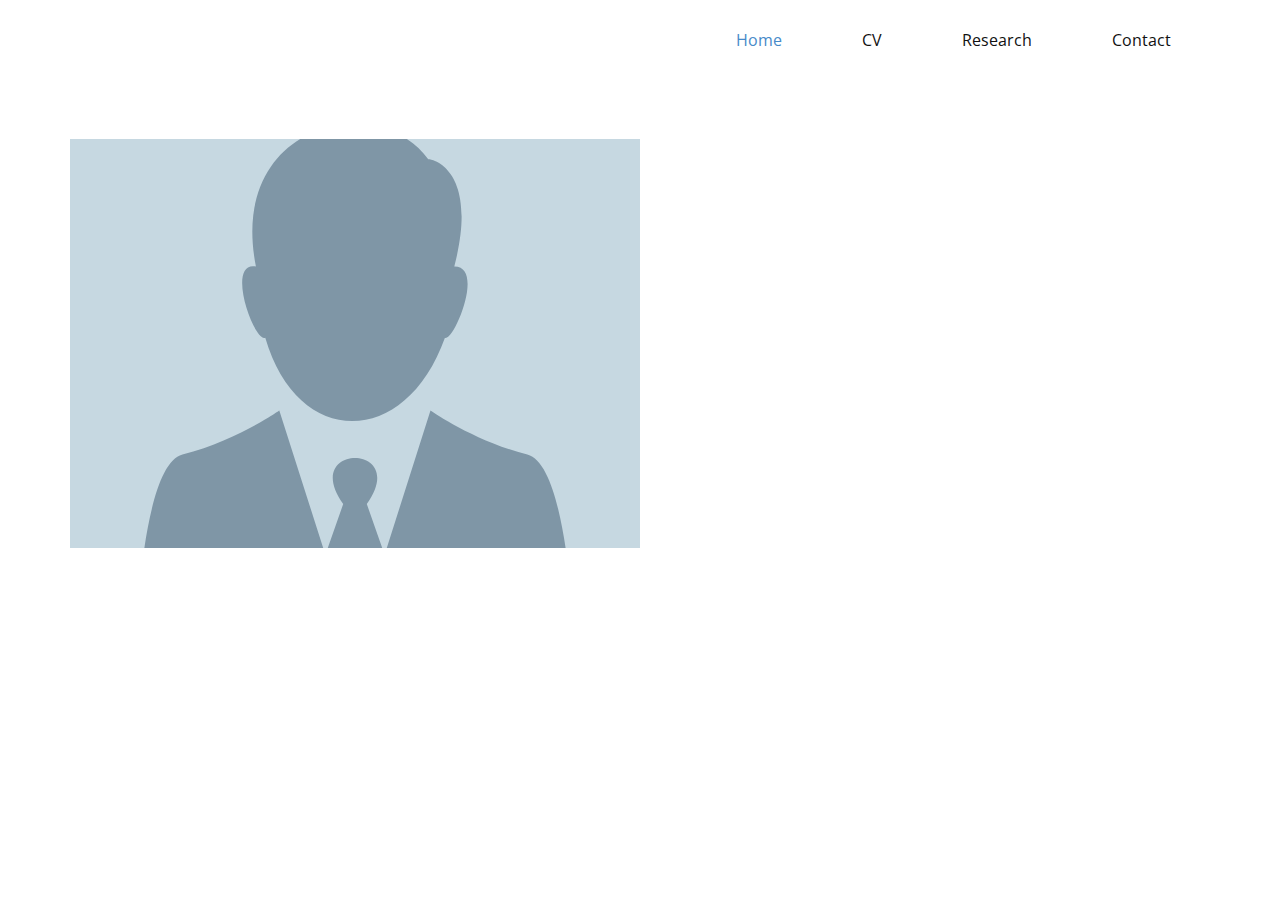
<file: index.html>
<!DOCTYPE html>
<html style="font-size: 16px;" lang="en"><head>
    <meta name="viewport" content="width=device-width, initial-scale=1.0">
    <meta charset="utf-8">
    <meta name="keywords" content="INTUITIVE">
    <meta name="description" content="">
    <title>Home</title>
    <link rel="stylesheet" href="nicepage.css" media="screen">
<link rel="stylesheet" href="Home.css" media="screen">
    <script class="u-script" type="text/javascript" src="jquery-1.9.1.min.js" defer=""></script>
    <script class="u-script" type="text/javascript" src="nicepage.js" "="" defer=""></script>
    <meta name="generator" content="Nicepage 4.16.0, nicepage.com">
    <link id="u-theme-google-font" rel="stylesheet" href="https://fonts.googleapis.com/css?family=Roboto:100,100i,300,300i,400,400i,500,500i,700,700i,900,900i|Open+Sans:300,300i,400,400i,500,500i,600,600i,700,700i,800,800i">
    
    
    <script type="application/ld+json">{
		"@context": "http://schema.org",
		"@type": "Organization",
		"name": ""
}</script>
    <meta name="theme-color" content="#478ac9">
    <meta property="og:title" content="Research">
    <meta property="og:type" content="website">
  </head>
  <body data-home-page="https://website2657097.nicepage.io/Research.html?version=25059de0-69b9-44d0-9498-b5e29f1c19d8" data-home-page-title="Research" class="u-body u-xl-mode" data-lang="en"><header class="u-clearfix u-header u-header" id="sec-1e15"><div class="u-clearfix u-sheet u-sheet-1">
        <nav class="u-menu u-menu-one-level u-offcanvas u-menu-1">
          <div class="menu-collapse" style="font-size: 1rem; letter-spacing: 0px;">
            <a class="u-button-style u-custom-left-right-menu-spacing u-custom-padding-bottom u-custom-top-bottom-menu-spacing u-nav-link u-text-active-palette-1-base u-text-hover-palette-2-base" href="#">
              <svg class="u-svg-link" viewBox="0 0 24 24"><use xlink:href="#menu-hamburger"></use></svg>
              <svg class="u-svg-content" version="1.1" id="menu-hamburger" viewBox="0 0 16 16" x="0px" y="0px" xmlns:xlink="http://www.w3.org/1999/xlink" xmlns="http://www.w3.org/2000/svg"><g><rect y="1" width="16" height="2"></rect><rect y="7" width="16" height="2"></rect><rect y="13" width="16" height="2"></rect>
</g></svg>
            </a>
          </div>
          <div class="u-custom-menu u-nav-container">
            <ul class="u-nav u-unstyled u-nav-1"><li class="u-nav-item"><a class="u-button-style u-nav-link u-text-active-palette-1-base u-text-hover-palette-2-base" href="Home.html" style="padding: 10px 40px;">Home</a>
</li><li class="u-nav-item"><a class="u-button-style u-nav-link u-text-active-palette-1-base u-text-hover-palette-2-base" href="CV.html" style="padding: 10px 40px;">CV</a>
</li><li class="u-nav-item"><a class="u-button-style u-nav-link u-text-active-palette-1-base u-text-hover-palette-2-base" href="Research.html" style="padding: 10px 40px;">Research</a>
</li><li class="u-nav-item"><a class="u-button-style u-nav-link u-text-active-palette-1-base u-text-hover-palette-2-base" href="Contact.html" style="padding: 10px 40px;">Contact</a>
</li></ul>
          </div>
          <div class="u-custom-menu u-nav-container-collapse">
            <div class="u-black u-container-style u-inner-container-layout u-opacity u-opacity-95 u-sidenav">
              <div class="u-inner-container-layout u-sidenav-overflow">
                <div class="u-menu-close"></div>
                <ul class="u-align-center u-nav u-popupmenu-items u-unstyled u-nav-2"><li class="u-nav-item"><a class="u-button-style u-nav-link" href="Home.html">Home</a>
</li><li class="u-nav-item"><a class="u-button-style u-nav-link" href="CV.html">CV</a>
</li><li class="u-nav-item"><a class="u-button-style u-nav-link" href="Research.html">Research</a>
</li><li class="u-nav-item"><a class="u-button-style u-nav-link" href="Contact.html">Contact</a>
</li></ul>
              </div>
            </div>
            <div class="u-black u-menu-overlay u-opacity u-opacity-70"></div>
          </div>
        </nav>
      </div></header>
    <section class="u-clearfix u-section-1" id="sec-ca12">
      <div class="u-clearfix u-sheet u-sheet-1">
        <div class="u-clearfix u-expanded-width u-layout-wrap u-layout-wrap-1">
          <div class="u-layout">
            <div class="u-layout-row">
              <div class="u-container-style u-image u-layout-cell u-size-30 u-image-1" data-image-width="400" data-image-height="265">
                <div class="u-container-layout u-container-layout-1"></div>
              </div>
              <div class="u-align-left u-container-style u-layout-cell u-size-30 u-layout-cell-2">
                <div class="u-container-layout u-container-layout-2"></div>
              </div>
            </div>
          </div>
        </div>
      </div>
    </section>
  
</body></html>
</file>
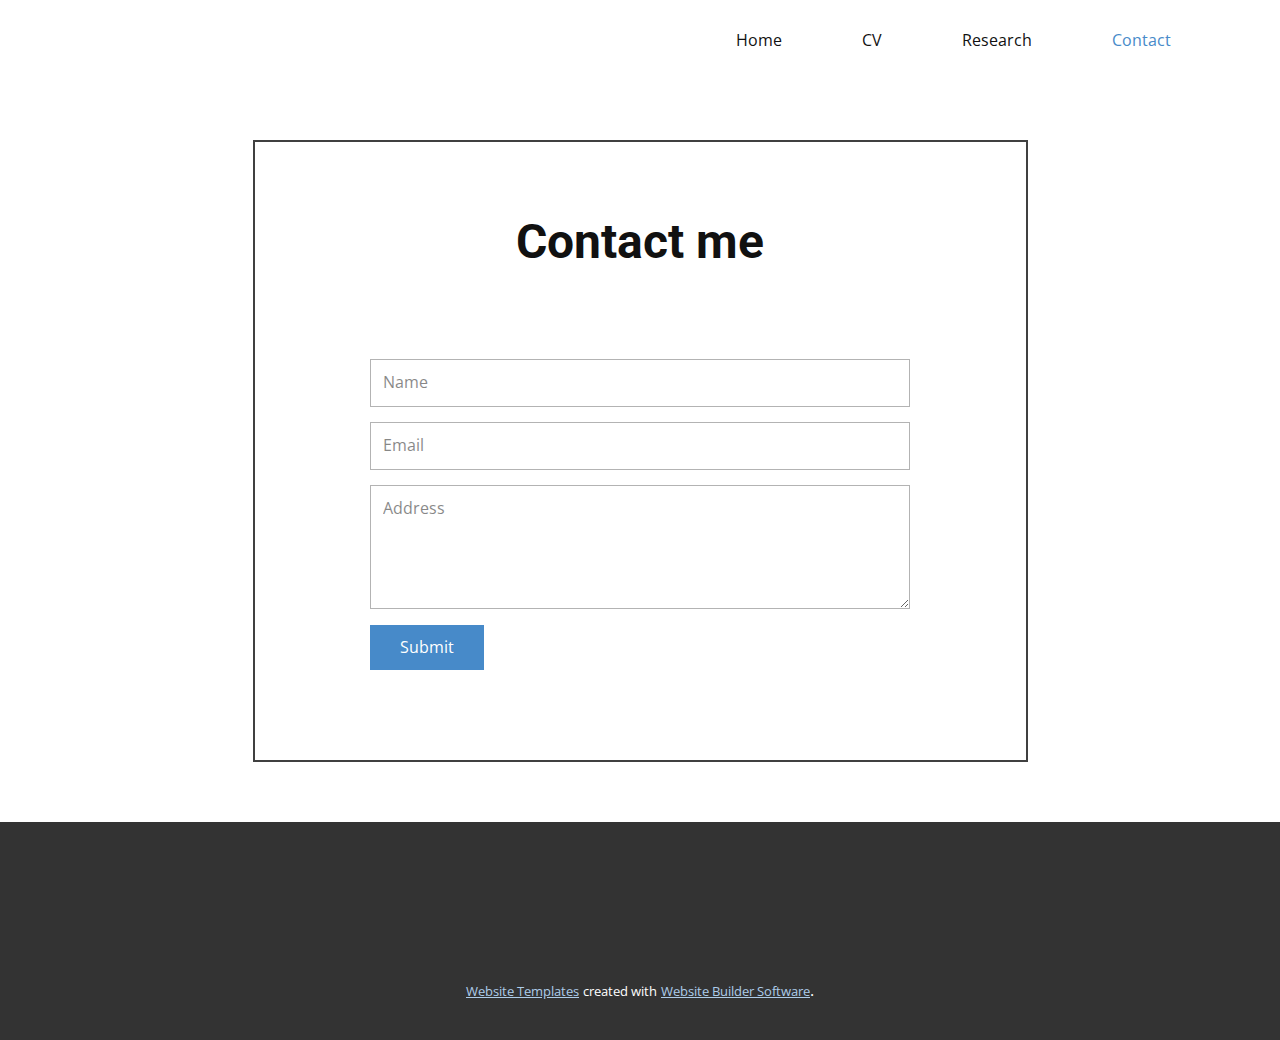
<file: Contact.html>
<!DOCTYPE html>
<html style="font-size: 16px;" lang="en"><head>
    <meta name="viewport" content="width=device-width, initial-scale=1.0">
    <meta charset="utf-8">
    <meta name="keywords" content="Contact me">
    <meta name="description" content="">
    <title>Contact</title>
    <link rel="stylesheet" href="nicepage.css" media="screen">
<link rel="stylesheet" href="Contact.css" media="screen">
    <script class="u-script" type="text/javascript" src="jquery-1.9.1.min.js" defer=""></script>
    <script class="u-script" type="text/javascript" src="nicepage.js" "="" defer=""></script>
    <meta name="generator" content="Nicepage 4.16.0, nicepage.com">
    <link id="u-theme-google-font" rel="stylesheet" href="https://fonts.googleapis.com/css?family=Roboto:100,100i,300,300i,400,400i,500,500i,700,700i,900,900i|Open+Sans:300,300i,400,400i,500,500i,600,600i,700,700i,800,800i">
    
    
    <script type="application/ld+json">{
		"@context": "http://schema.org",
		"@type": "Organization",
		"name": ""
}</script>
    <meta name="theme-color" content="#478ac9">
    <meta property="og:title" content="Contact">
    <meta property="og:type" content="website">
  </head>
  <body class="u-body u-xl-mode" data-lang="en"><header class="u-clearfix u-header u-header" id="sec-1e15"><div class="u-clearfix u-sheet u-sheet-1">
        <nav class="u-menu u-menu-one-level u-offcanvas u-menu-1">
          <div class="menu-collapse" style="font-size: 1rem; letter-spacing: 0px;">
            <a class="u-button-style u-custom-left-right-menu-spacing u-custom-padding-bottom u-custom-top-bottom-menu-spacing u-nav-link u-text-active-palette-1-base u-text-hover-palette-2-base" href="#">
              <svg class="u-svg-link" viewBox="0 0 24 24"><use xlink:href="#menu-hamburger"></use></svg>
              <svg class="u-svg-content" version="1.1" id="menu-hamburger" viewBox="0 0 16 16" x="0px" y="0px" xmlns:xlink="http://www.w3.org/1999/xlink" xmlns="http://www.w3.org/2000/svg"><g><rect y="1" width="16" height="2"></rect><rect y="7" width="16" height="2"></rect><rect y="13" width="16" height="2"></rect>
</g></svg>
            </a>
          </div>
          <div class="u-custom-menu u-nav-container">
            <ul class="u-nav u-unstyled u-nav-1"><li class="u-nav-item"><a class="u-button-style u-nav-link u-text-active-palette-1-base u-text-hover-palette-2-base" href="/Home.html" style="padding: 10px 40px;">Home</a>
</li><li class="u-nav-item"><a class="u-button-style u-nav-link u-text-active-palette-1-base u-text-hover-palette-2-base" href="/CV.html" style="padding: 10px 40px;">CV</a>
</li><li class="u-nav-item"><a class="u-button-style u-nav-link u-text-active-palette-1-base u-text-hover-palette-2-base" href="/Research.html" style="padding: 10px 40px;">Research</a>
</li><li class="u-nav-item"><a class="u-button-style u-nav-link u-text-active-palette-1-base u-text-hover-palette-2-base" href="/Contact.html" style="padding: 10px 40px;">Contact</a>
</li></ul>
          </div>
          <div class="u-custom-menu u-nav-container-collapse">
            <div class="u-black u-container-style u-inner-container-layout u-opacity u-opacity-95 u-sidenav">
              <div class="u-inner-container-layout u-sidenav-overflow">
                <div class="u-menu-close"></div>
                <ul class="u-align-center u-nav u-popupmenu-items u-unstyled u-nav-2"><li class="u-nav-item"><a class="u-button-style u-nav-link" href="/Home.html">Home</a>
</li><li class="u-nav-item"><a class="u-button-style u-nav-link" href="/CV.html">CV</a>
</li><li class="u-nav-item"><a class="u-button-style u-nav-link" href="/Research.html">Research</a>
</li><li class="u-nav-item"><a class="u-button-style u-nav-link" href="/Contact.html">Contact</a>
</li></ul>
              </div>
            </div>
            <div class="u-black u-menu-overlay u-opacity u-opacity-70"></div>
          </div>
        </nav>
      </div></header>
    <section class="u-clearfix u-section-1" id="sec-1971">
      <div class="u-clearfix u-sheet u-valign-middle u-sheet-1">
        <div class="u-align-center u-border-2 u-border-grey-75 u-container-style u-expanded-width-xs u-group u-group-1">
          <div class="u-container-layout u-valign-middle u-container-layout-1">
            <h1 class="u-text u-text-default u-text-1">Contact me</h1>
            <div class="u-form u-form-1">
              <form action="A.Zuleta@physik.uni-muenchen.de" method="POST" class="u-clearfix u-form-spacing-15 u-form-vertical u-inner-form" style="padding: 15px;" source="custom" name="form">
                <div class="u-form-group u-form-name u-label-none">
                  <label for="name-daa0" class="u-label">Name</label>
                  <input type="text" placeholder="Name" id="name-daa0" name="name" class="u-border-1 u-border-grey-30 u-input u-input-rectangle" required="">
                </div>
                <div class="u-form-email u-form-group u-label-none">
                  <label for="email-daa0" class="u-label">Email</label>
                  <input type="email" placeholder="Email" id="email-daa0" name="email" class="u-border-1 u-border-grey-30 u-input u-input-rectangle" required="">
                </div>
                <div class="u-form-group u-form-message u-label-none">
                  <label for="message-daa0" class="u-label">Address</label>
                  <textarea placeholder="Address" rows="4" cols="50" id="message-daa0" name="message" class="u-border-1 u-border-grey-30 u-input u-input-rectangle" required=""></textarea>
                </div>
                <div class="u-align-left u-form-group u-form-submit">
                  <a href="#" class="u-btn u-btn-submit u-button-style">Submit</a>
                  <input type="submit" value="submit" class="u-form-control-hidden">
                </div>
                <div class="u-form-send-message u-form-send-success">Thank you! Your message has been sent.</div>
                <div class="u-form-send-error u-form-send-message">Unable to send your message. Please fix errors then try again.</div>
                <input type="hidden" value="" name="recaptchaResponse">
              </form>
            </div>
          </div>
        </div>
      </div>
    </section>
    
    
    <footer class="u-align-center u-clearfix u-footer u-grey-80 u-footer" id="sec-3185"><div class="u-align-left u-clearfix u-sheet u-sheet-1"></div></footer>
    <section class="u-backlink u-clearfix u-grey-80">
      <a class="u-link" href="https://nicepage.com/website-templates" target="_blank">
        <span>Website Templates</span>
      </a>
      <p class="u-text">
        <span>created with</span>
      </p>
      <a class="u-link" href="" target="_blank">
        <span>Website Builder Software</span>
      </a>. 
    </section>
  
</body></html>
</file>
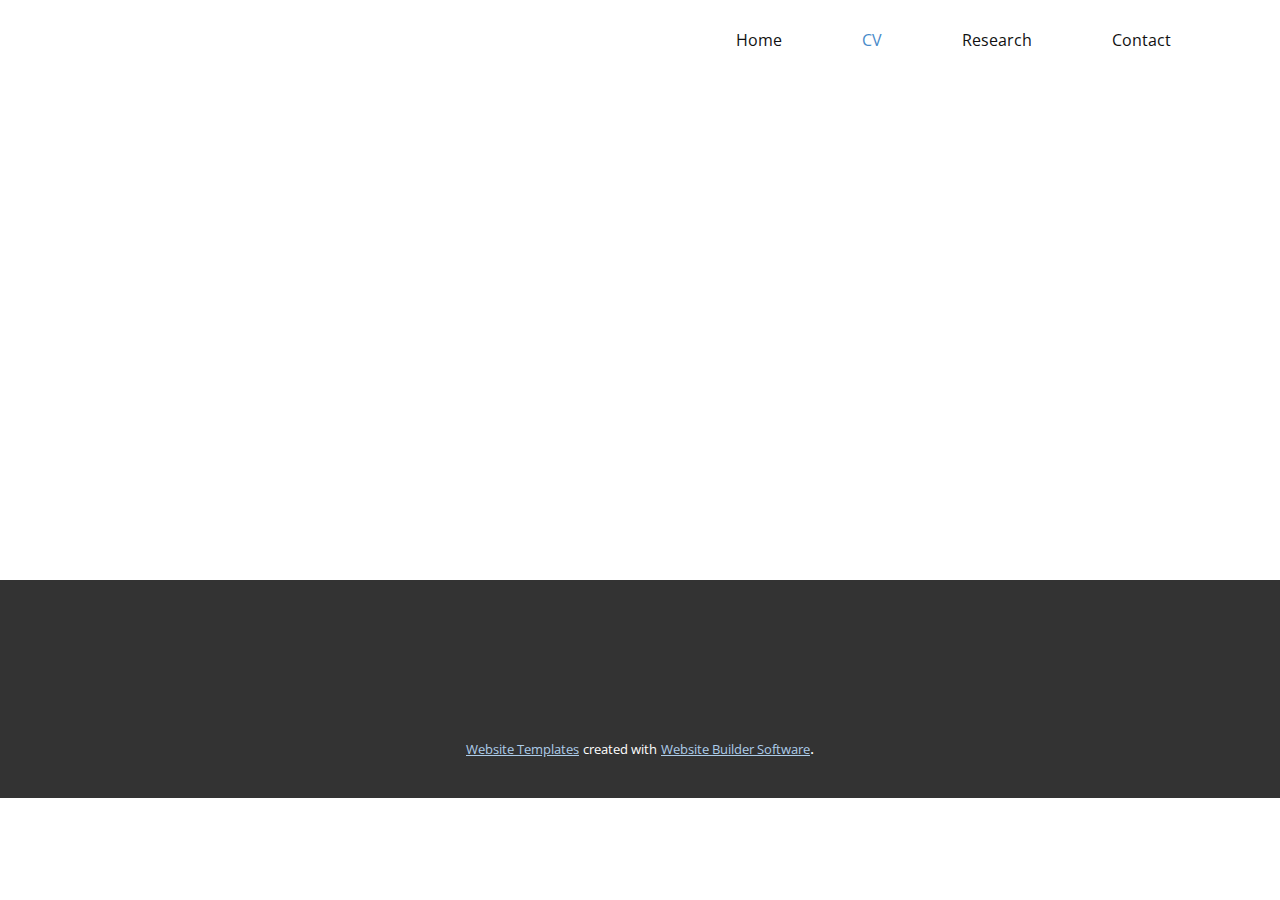
<file: CV.html>
<!DOCTYPE html>
<html style="font-size: 16px;" lang="en"><head>
    <meta name="viewport" content="width=device-width, initial-scale=1.0">
    <meta charset="utf-8">
    <meta name="keywords" content="">
    <meta name="description" content="">
    <title>CV</title>
    <link rel="stylesheet" href="nicepage.css" media="screen">
<link rel="stylesheet" href="CV.css" media="screen">
    <script class="u-script" type="text/javascript" src="jquery-1.9.1.min.js" defer=""></script>
    <script class="u-script" type="text/javascript" src="nicepage.js" "="" defer=""></script>
    <meta name="generator" content="Nicepage 4.16.0, nicepage.com">
    <link id="u-theme-google-font" rel="stylesheet" href="https://fonts.googleapis.com/css?family=Roboto:100,100i,300,300i,400,400i,500,500i,700,700i,900,900i|Open+Sans:300,300i,400,400i,500,500i,600,600i,700,700i,800,800i">
    
    
    <script type="application/ld+json">{
		"@context": "http://schema.org",
		"@type": "Organization",
		"name": ""
}</script>
    <meta name="theme-color" content="#478ac9">
    <meta property="og:title" content="CV">
    <meta property="og:type" content="website">
  </head>
  <body class="u-body u-xl-mode" data-lang="en"><header class="u-clearfix u-header u-header" id="sec-1e15"><div class="u-clearfix u-sheet u-sheet-1">
        <nav class="u-menu u-menu-one-level u-offcanvas u-menu-1">
          <div class="menu-collapse" style="font-size: 1rem; letter-spacing: 0px;">
            <a class="u-button-style u-custom-left-right-menu-spacing u-custom-padding-bottom u-custom-top-bottom-menu-spacing u-nav-link u-text-active-palette-1-base u-text-hover-palette-2-base" href="#">
              <svg class="u-svg-link" viewBox="0 0 24 24"><use xlink:href="#menu-hamburger"></use></svg>
              <svg class="u-svg-content" version="1.1" id="menu-hamburger" viewBox="0 0 16 16" x="0px" y="0px" xmlns:xlink="http://www.w3.org/1999/xlink" xmlns="http://www.w3.org/2000/svg"><g><rect y="1" width="16" height="2"></rect><rect y="7" width="16" height="2"></rect><rect y="13" width="16" height="2"></rect>
</g></svg>
            </a>
          </div>
          <div class="u-custom-menu u-nav-container">
            <ul class="u-nav u-unstyled u-nav-1"><li class="u-nav-item"><a class="u-button-style u-nav-link u-text-active-palette-1-base u-text-hover-palette-2-base" href="/Home.html" style="padding: 10px 40px;">Home</a>
</li><li class="u-nav-item"><a class="u-button-style u-nav-link u-text-active-palette-1-base u-text-hover-palette-2-base" href="/CV.html" style="padding: 10px 40px;">CV</a>
</li><li class="u-nav-item"><a class="u-button-style u-nav-link u-text-active-palette-1-base u-text-hover-palette-2-base" href="/Research.html" style="padding: 10px 40px;">Research</a>
</li><li class="u-nav-item"><a class="u-button-style u-nav-link u-text-active-palette-1-base u-text-hover-palette-2-base" href="/Contact.html" style="padding: 10px 40px;">Contact</a>
</li></ul>
          </div>
          <div class="u-custom-menu u-nav-container-collapse">
            <div class="u-black u-container-style u-inner-container-layout u-opacity u-opacity-95 u-sidenav">
              <div class="u-inner-container-layout u-sidenav-overflow">
                <div class="u-menu-close"></div>
                <ul class="u-align-center u-nav u-popupmenu-items u-unstyled u-nav-2"><li class="u-nav-item"><a class="u-button-style u-nav-link" href="/Home.html">Home</a>
</li><li class="u-nav-item"><a class="u-button-style u-nav-link" href="/CV.html">CV</a>
</li><li class="u-nav-item"><a class="u-button-style u-nav-link" href="/Research.html">Research</a>
</li><li class="u-nav-item"><a class="u-button-style u-nav-link" href="/Contact.html">Contact</a>
</li></ul>
              </div>
            </div>
            <div class="u-black u-menu-overlay u-opacity u-opacity-70"></div>
          </div>
        </nav>
      </div></header>
    <section class="u-clearfix u-section-1" id="sec-64d1">
      <div class="u-clearfix u-sheet u-sheet-1"></div>
    </section>
    
    
    <footer class="u-align-center u-clearfix u-footer u-grey-80 u-footer" id="sec-3185"><div class="u-align-left u-clearfix u-sheet u-sheet-1"></div></footer>
    <section class="u-backlink u-clearfix u-grey-80">
      <a class="u-link" href="https://nicepage.com/website-templates" target="_blank">
        <span>Website Templates</span>
      </a>
      <p class="u-text">
        <span>created with</span>
      </p>
      <a class="u-link" href="" target="_blank">
        <span>Website Builder Software</span>
      </a>. 
    </section>
  
</body></html>
</file>
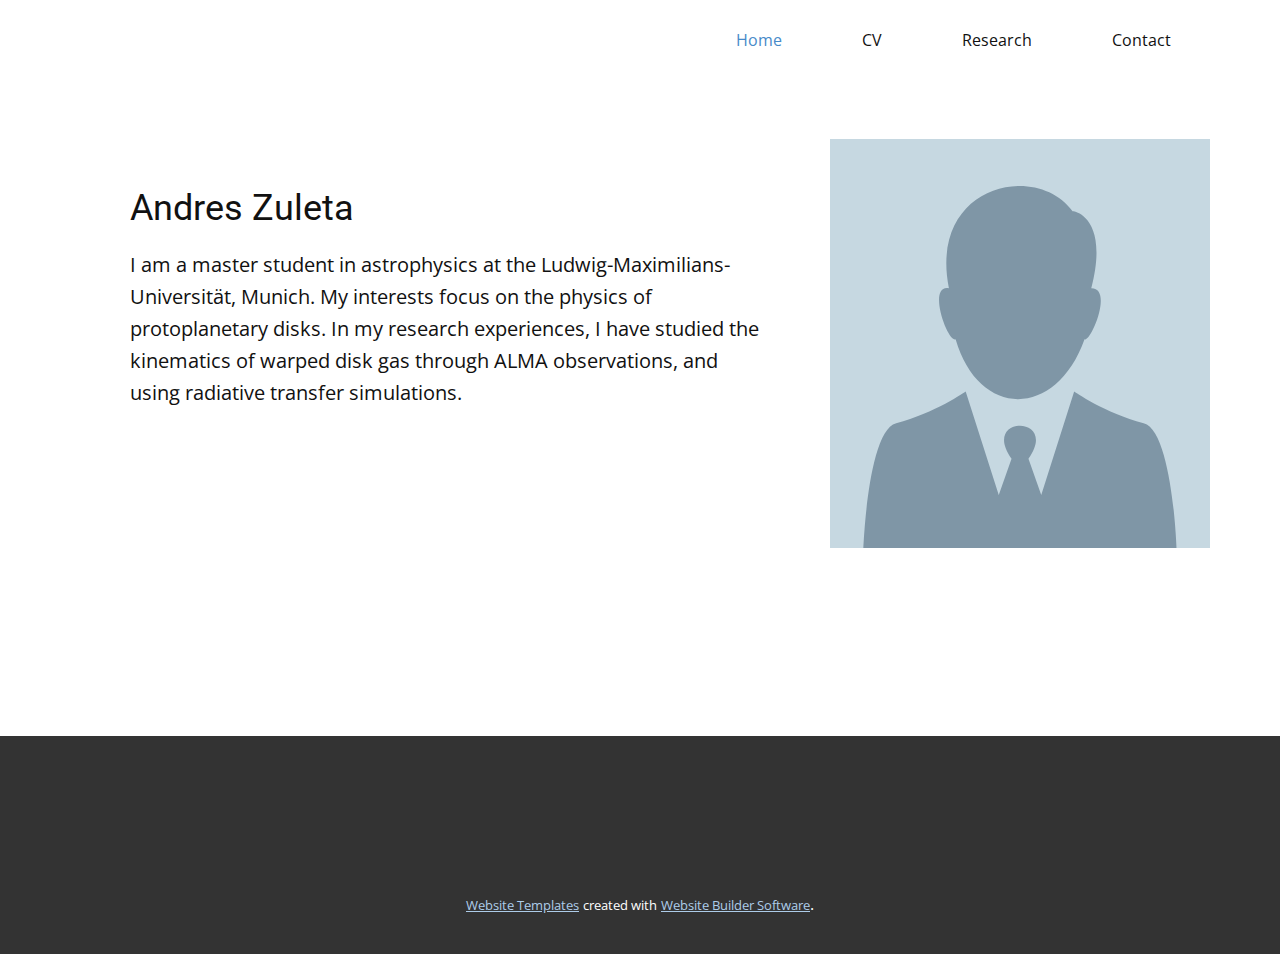
<file: Home.html>
<!DOCTYPE html>
<html style="font-size: 16px;" lang="en"><head>
    <meta name="viewport" content="width=device-width, initial-scale=1.0">
    <meta charset="utf-8">
    <meta name="keywords" content="Andres Zuleta">
    <meta name="description" content="">
    <title>Home</title>
    <link rel="stylesheet" href="nicepage.css" media="screen">
<link rel="stylesheet" href="Home.css" media="screen">
    <script class="u-script" type="text/javascript" src="jquery-1.9.1.min.js" defer=""></script>
    <script class="u-script" type="text/javascript" src="nicepage.js" "="" defer=""></script>
    <meta name="generator" content="Nicepage 4.16.0, nicepage.com">
    <link id="u-theme-google-font" rel="stylesheet" href="https://fonts.googleapis.com/css?family=Roboto:100,100i,300,300i,400,400i,500,500i,700,700i,900,900i|Open+Sans:300,300i,400,400i,500,500i,600,600i,700,700i,800,800i">
    
    
    <script type="application/ld+json">{
		"@context": "http://schema.org",
		"@type": "Organization",
		"name": ""
}</script>
    <meta name="theme-color" content="#478ac9">
    <meta property="og:title" content="Home">
    <meta property="og:type" content="website">
  </head>
  <body class="u-body u-xl-mode" data-lang="en"><header class="u-clearfix u-header u-header" id="sec-1e15"><div class="u-clearfix u-sheet u-sheet-1">
        <nav class="u-menu u-menu-one-level u-offcanvas u-menu-1">
          <div class="menu-collapse" style="font-size: 1rem; letter-spacing: 0px;">
            <a class="u-button-style u-custom-left-right-menu-spacing u-custom-padding-bottom u-custom-top-bottom-menu-spacing u-nav-link u-text-active-palette-1-base u-text-hover-palette-2-base" href="#">
              <svg class="u-svg-link" viewBox="0 0 24 24"><use xlink:href="#menu-hamburger"></use></svg>
              <svg class="u-svg-content" version="1.1" id="menu-hamburger" viewBox="0 0 16 16" x="0px" y="0px" xmlns:xlink="http://www.w3.org/1999/xlink" xmlns="http://www.w3.org/2000/svg"><g><rect y="1" width="16" height="2"></rect><rect y="7" width="16" height="2"></rect><rect y="13" width="16" height="2"></rect>
</g></svg>
            </a>
          </div>
          <div class="u-custom-menu u-nav-container">
            <ul class="u-nav u-unstyled u-nav-1"><li class="u-nav-item"><a class="u-button-style u-nav-link u-text-active-palette-1-base u-text-hover-palette-2-base" href="/Home.html" style="padding: 10px 40px;">Home</a>
</li><li class="u-nav-item"><a class="u-button-style u-nav-link u-text-active-palette-1-base u-text-hover-palette-2-base" href="/CV.html" style="padding: 10px 40px;">CV</a>
</li><li class="u-nav-item"><a class="u-button-style u-nav-link u-text-active-palette-1-base u-text-hover-palette-2-base" href="/Research.html" style="padding: 10px 40px;">Research</a>
</li><li class="u-nav-item"><a class="u-button-style u-nav-link u-text-active-palette-1-base u-text-hover-palette-2-base" href="/Contact.html" style="padding: 10px 40px;">Contact</a>
</li></ul>
          </div>
          <div class="u-custom-menu u-nav-container-collapse">
            <div class="u-black u-container-style u-inner-container-layout u-opacity u-opacity-95 u-sidenav">
              <div class="u-inner-container-layout u-sidenav-overflow">
                <div class="u-menu-close"></div>
                <ul class="u-align-center u-nav u-popupmenu-items u-unstyled u-nav-2"><li class="u-nav-item"><a class="u-button-style u-nav-link" href="/Home.html">Home</a>
</li><li class="u-nav-item"><a class="u-button-style u-nav-link" href="/CV.html">CV</a>
</li><li class="u-nav-item"><a class="u-button-style u-nav-link" href="/Research.html">Research</a>
</li><li class="u-nav-item"><a class="u-button-style u-nav-link" href="/Contact.html">Contact</a>
</li></ul>
              </div>
            </div>
            <div class="u-black u-menu-overlay u-opacity u-opacity-70"></div>
          </div>
        </nav>
      </div></header>
    <section class="u-clearfix u-section-1" id="sec-a7ee">
      <div class="u-clearfix u-sheet u-sheet-1">
        <div class="u-clearfix u-expanded-width u-gutter-0 u-layout-spacing-vertical u-layout-wrap u-layout-wrap-1">
          <div class="u-layout">
            <div class="u-layout-row">
              <div class="u-align-left u-container-style u-layout-cell u-left-cell u-size-40 u-layout-cell-1">
                <div class="u-container-layout u-container-layout-1">
                  <h2 class="u-text u-text-default u-text-1">Andres Zuleta<br>
                  </h2>
                  <p class="u-text u-text-2">I am a master student in astrophysics at the Ludwig-Maximilians-Universität, Munich. My interests focus on the physics of protoplanetary disks. In my research experiences, I have studied the kinematics of warped disk gas through ALMA observations, and using radiative transfer simulations. </p>
                </div>
              </div>
              <div class="u-container-style u-image u-layout-cell u-right-cell u-size-20 u-image-1" src="" data-image-width="256" data-image-height="256">
                <div class="u-container-layout u-container-layout-2"></div>
              </div>
            </div>
          </div>
        </div>
      </div>
    </section>
    
    
    <footer class="u-align-center u-clearfix u-footer u-grey-80 u-footer" id="sec-3185"><div class="u-align-left u-clearfix u-sheet u-sheet-1"></div></footer>
    <section class="u-backlink u-clearfix u-grey-80">
      <a class="u-link" href="https://nicepage.com/website-templates" target="_blank">
        <span>Website Templates</span>
      </a>
      <p class="u-text">
        <span>created with</span>
      </p>
      <a class="u-link" href="" target="_blank">
        <span>Website Builder Software</span>
      </a>. 
    </section>
  
</body></html>
</file>
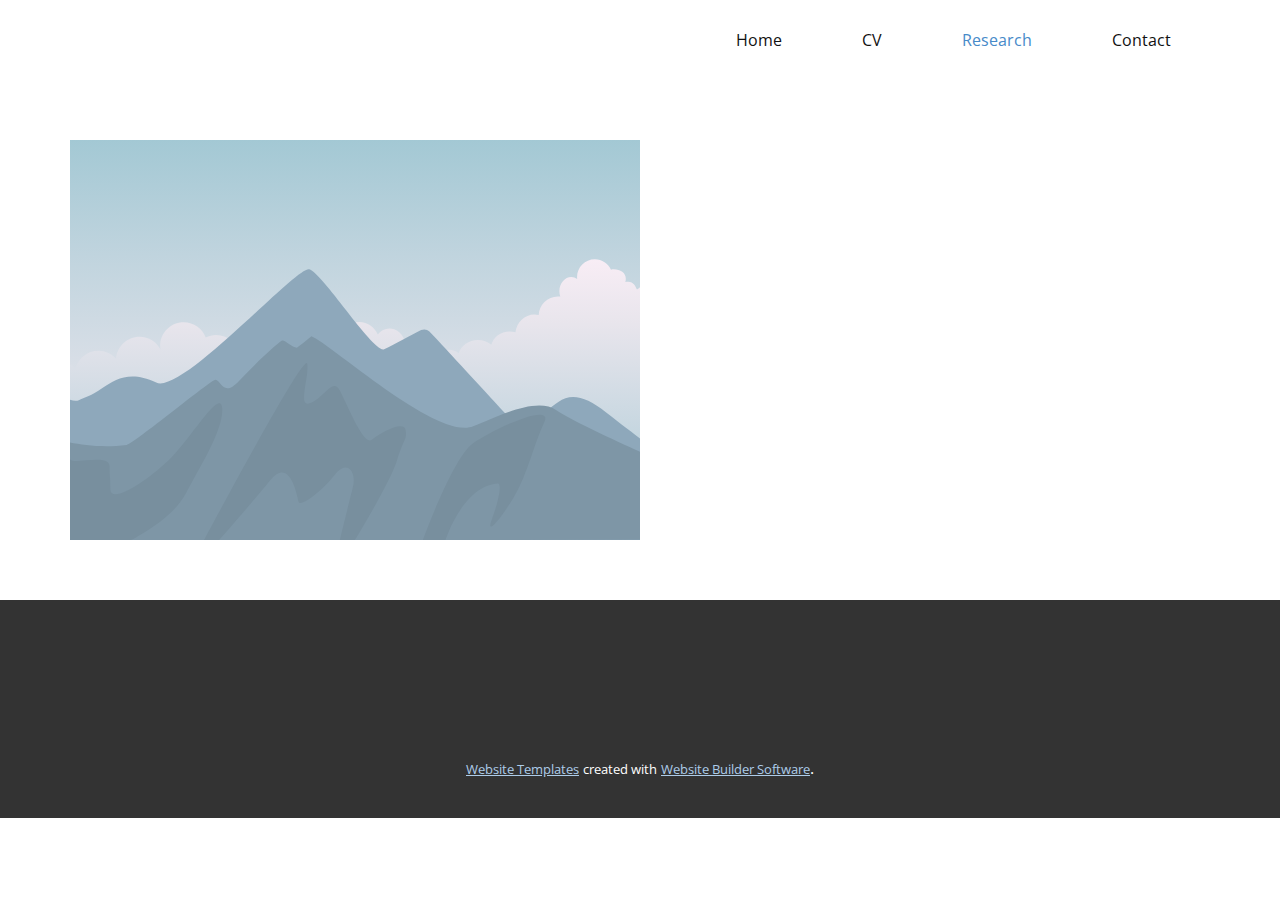
<file: Research.html>
<!DOCTYPE html>
<html style="font-size: 16px;" lang="en"><head>
    <meta name="viewport" content="width=device-width, initial-scale=1.0">
    <meta charset="utf-8">
    <meta name="keywords" content="INTUITIVE">
    <meta name="description" content="">
    <title>Research</title>
    <link rel="stylesheet" href="nicepage.css" media="screen">
<link rel="stylesheet" href="Research.css" media="screen">
    <script class="u-script" type="text/javascript" src="jquery-1.9.1.min.js" defer=""></script>
    <script class="u-script" type="text/javascript" src="nicepage.js" "="" defer=""></script>
    <meta name="generator" content="Nicepage 4.16.0, nicepage.com">
    <link id="u-theme-google-font" rel="stylesheet" href="https://fonts.googleapis.com/css?family=Roboto:100,100i,300,300i,400,400i,500,500i,700,700i,900,900i|Open+Sans:300,300i,400,400i,500,500i,600,600i,700,700i,800,800i">
    
    
    <script type="application/ld+json">{
		"@context": "http://schema.org",
		"@type": "Organization",
		"name": ""
}</script>
    <meta name="theme-color" content="#478ac9">
    <meta property="og:title" content="Research">
    <meta property="og:type" content="website">
  </head>
  <body class="u-body u-xl-mode" data-lang="en"><header class="u-clearfix u-header u-header" id="sec-1e15"><div class="u-clearfix u-sheet u-sheet-1">
        <nav class="u-menu u-menu-one-level u-offcanvas u-menu-1">
          <div class="menu-collapse" style="font-size: 1rem; letter-spacing: 0px;">
            <a class="u-button-style u-custom-left-right-menu-spacing u-custom-padding-bottom u-custom-top-bottom-menu-spacing u-nav-link u-text-active-palette-1-base u-text-hover-palette-2-base" href="#">
              <svg class="u-svg-link" viewBox="0 0 24 24"><use xlink:href="#menu-hamburger"></use></svg>
              <svg class="u-svg-content" version="1.1" id="menu-hamburger" viewBox="0 0 16 16" x="0px" y="0px" xmlns:xlink="http://www.w3.org/1999/xlink" xmlns="http://www.w3.org/2000/svg"><g><rect y="1" width="16" height="2"></rect><rect y="7" width="16" height="2"></rect><rect y="13" width="16" height="2"></rect>
</g></svg>
            </a>
          </div>
          <div class="u-custom-menu u-nav-container">
            <ul class="u-nav u-unstyled u-nav-1"><li class="u-nav-item"><a class="u-button-style u-nav-link u-text-active-palette-1-base u-text-hover-palette-2-base" href="/Home.html" style="padding: 10px 40px;">Home</a>
</li><li class="u-nav-item"><a class="u-button-style u-nav-link u-text-active-palette-1-base u-text-hover-palette-2-base" href="/CV.html" style="padding: 10px 40px;">CV</a>
</li><li class="u-nav-item"><a class="u-button-style u-nav-link u-text-active-palette-1-base u-text-hover-palette-2-base" href="/Research.html" style="padding: 10px 40px;">Research</a>
</li><li class="u-nav-item"><a class="u-button-style u-nav-link u-text-active-palette-1-base u-text-hover-palette-2-base" href="/Contact.html" style="padding: 10px 40px;">Contact</a>
</li></ul>
          </div>
          <div class="u-custom-menu u-nav-container-collapse">
            <div class="u-black u-container-style u-inner-container-layout u-opacity u-opacity-95 u-sidenav">
              <div class="u-inner-container-layout u-sidenav-overflow">
                <div class="u-menu-close"></div>
                <ul class="u-align-center u-nav u-popupmenu-items u-unstyled u-nav-2"><li class="u-nav-item"><a class="u-button-style u-nav-link" href="/Home.html">Home</a>
</li><li class="u-nav-item"><a class="u-button-style u-nav-link" href="/CV.html">CV</a>
</li><li class="u-nav-item"><a class="u-button-style u-nav-link" href="/Research.html">Research</a>
</li><li class="u-nav-item"><a class="u-button-style u-nav-link" href="/Contact.html">Contact</a>
</li></ul>
              </div>
            </div>
            <div class="u-black u-menu-overlay u-opacity u-opacity-70"></div>
          </div>
        </nav>
      </div></header>
    <section class="u-clearfix u-section-1" id="sec-ca12">
      <div class="u-clearfix u-sheet u-sheet-1">
        <div class="u-clearfix u-expanded-width u-layout-wrap u-layout-wrap-1">
          <div class="u-layout">
            <div class="u-layout-row">
              <div class="u-container-style u-image u-layout-cell u-size-30 u-image-1" data-image-width="400" data-image-height="265">
                <div class="u-container-layout u-container-layout-1"></div>
              </div>
              <div class="u-align-left u-container-style u-layout-cell u-size-30 u-layout-cell-2">
                <div class="u-container-layout u-container-layout-2"></div>
              </div>
            </div>
          </div>
        </div>
      </div>
    </section>
    
    
    <footer class="u-align-center u-clearfix u-footer u-grey-80 u-footer" id="sec-3185"><div class="u-align-left u-clearfix u-sheet u-sheet-1"></div></footer>
    <section class="u-backlink u-clearfix u-grey-80">
      <a class="u-link" href="https://nicepage.com/website-templates" target="_blank">
        <span>Website Templates</span>
      </a>
      <p class="u-text">
        <span>created with</span>
      </p>
      <a class="u-link" href="" target="_blank">
        <span>Website Builder Software</span>
      </a>. 
    </section>
  
</body></html>
</file>
